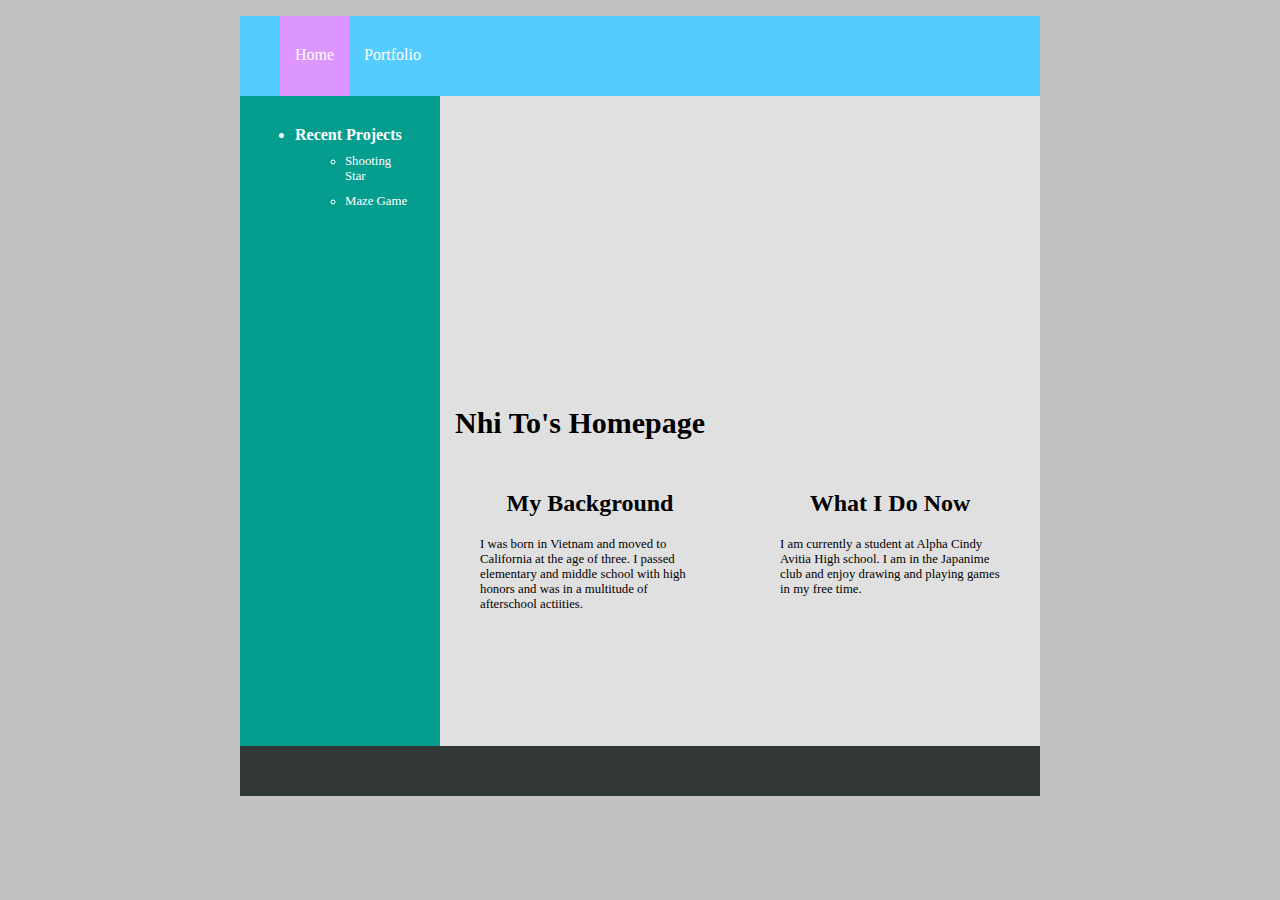
<file: index.html>
<!DOCTYPE html>
<html>
<head>
  <!-- TODO: Update Title -->
  <title>Nhi To's Web Page</title>
  
  <!-- Include the following stylesheet (controls sytle of navbar and footer) -->
  <link rel="stylesheet" type="text/css" href="./css/style.css">
  
  <!-- TODO: Change CSS colors and image so that it matches your desired theme -->
  <style>
    body {
      font-family: Verdana;
      background-color:#C2C2C2;
    }
    
    /* TODO: Make sure the height of your page is big enough */
    .main {
      clear: left;
      min-width: 600px;
      max-width: 800px;
      height:650px;
      margin:0 auto;
    }

    .main-page{
      display: block;
      float:right;
      background-color:#E0E0E0;
      height:100%;
      width:75%;
      box-sizing:border-box;
    }

    .sidebar {
      box-sizing:border-box;
      padding:10px;
      float:left;
      width:25%;
      height:100%;
      background-color: #059D8E;
    }

    .sidebar-nav{
      margin: 15px 0px;
      color:#FFFFFF;
    }

    .sidebar li {
      margin: 20px 5px 0px;
    }

    .sidebar ul ul li{
      margin: 10px 15px 0px;
      font-size:0.8em;
    }

    .sidebar ul ul li a{
      text-decoration: none;
      color: #FFFFFF;
    }

    .sidebar ul ul li a:hover{
      color: #F26101;
    }

    .image-container {
      height:300px;
      width:100%;
      position: relative;
      /* TODO: Update the following image */
      background-image: url("https://www.petsworld.in/blog/wp-content/uploads/2015/09/cute-baby-kittens.jpg");
      background-repeat: no-repeat;
      background-size: 100% 300px;
    }

    .main-title {
      margin: 10px 15px;
      font-size: 30px;
    }

    .left-panel{
      box-sizing: border-box;
      width: 50%;
      float:left;
      padding:20px;
    }

    .right-panel{
      box-sizing: border-box;
      width: 50%;
      float:left;
      padding:20px;
    }

    .sub-title {
      text-align: center;
    }

    .text-info {
      font-size: 0.8em;
      margin: 20px;
    }

  </style>
</head>
<body>
    <div class="navbar">
        <ul class="navigation">
            <!-- TODO: Ensure that your Navbar is correct -->
            <li class="active"><a href="">Home</a></li>
            <li><a href="./portfolio.html">Portfolio</a></li>
        </ul>
    </div>

    <div class="main">
        <div class="sidebar">
            <ul class="sidebar-nav">
                <!-- TODO: Update the recent projects -->
                <li><strong>Recent Projects</strong></li>
                <ul>
                    <li><a href="./portfolio.html">Shooting Star</a></li>
                    <li><a href="./portfolio.html">Maze Game</a></li>
                </ul>
            </ul>
        </div>
        <div class="main-page">
            <div class="image-container"></div>
            
            <!-- TODO: Update the page title -->
            <h1 class="main-title">Nhi To's Homepage</h1>
            <!-- TODO: Update the left-panel and right-panel with info from your 90s website -->
            <div class="left-panel">
                <h2 class="sub-title">My Background</h2>
                  <p class="text-info"> I was born in Vietnam and moved to California at the age of three. I passed elementary and middle school with high honors and was in a multitude of afterschool actiities. 
            </div>
            <div class="right-panel">
                <h2 class="sub-title">What I Do Now</h2>
                <p class="text-info">I am currently a student at Alpha Cindy Avitia High school. I am in the Japanime club and enjoy drawing and playing games in my free time. 
            </div>

            </div>
        <!-- TODO: Add anything you want to the footer -->
        <div class="footer">
        </div>
    </div>
    
    

</body>
</html>
</file>
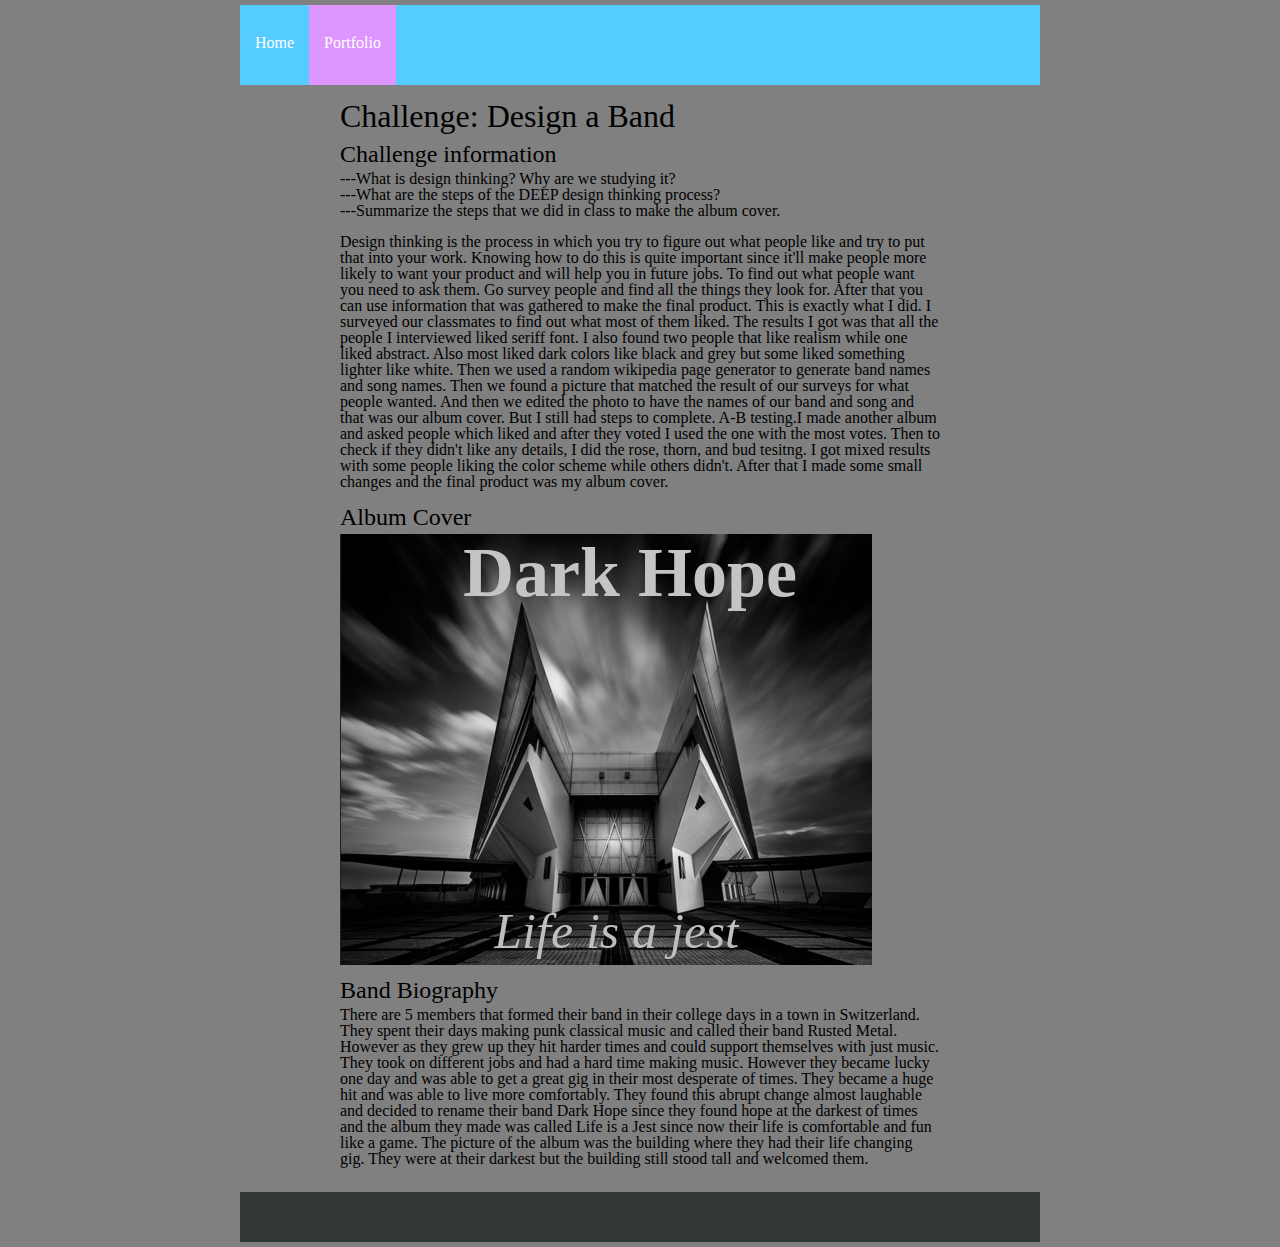
<file: design_a_band.html>
<!DOCTYPE html>
<html>
<head>
  <!-- TODO: Update your portfolio page title -->
  <title>Nhi To - Design A Band</title>
  
  <!-- Linked Stylesheet (Controls Navbar and Footer) -->
  <link rel="stylesheet" type="text/css" href="./css/style.css">
  <style>
  /*Reset CSS below -- this gets rid of a lot of cross-browser bugs*/
  /************  DO NOT TOUCH ANY OF THE CSS BELOW ***************/

    html, body, div, span, applet, object, iframe,
    h1, h2, h3, h4, h5, h6, p, blockquote, pre,
    a, abbr, acronym, address, big, cite, code,
    del, dfn, em, img, ins, kbd, q, s, samp,
    small, strike, strong, sub, sup, tt, var,
    b, u, i, center,
    dl, dt, dd, ol, ul, li,
    fieldset, form, label, legend,
    table, caption, tbody, tfoot, thead, tr, th, td,
    article, aside, canvas, details, embed,
    figure, figcaption, footer, header, hgroup,
    menu, nav, output, ruby, section, summary,
    time, mark, audio, video {
      margin: 0;
      padding: 0;
      border: 0;
      font-size: 100%;
      font: inherit;
      vertical-align: baseline;
    }
    /* HTML5 display-role reset for older browsers */
    article, aside, details, figcaption, figure,
    footer, header, hgroup, menu, nav, section {
      display: block;
    }
    body {
      line-height: 1;
    }
    ol, ul {
      list-style: none;
    }
    blockquote, q {
      quotes: none;
    }
    blockquote:before, blockquote:after,
    q:before, q:after {
      content: '';
      content: none;
    }
    table {
      border-collapse: collapse;
      border-spacing: 0;
    }

  /**************  END OF RESET CSS   **************/
  </style>
  
  <!-- TODO: Change the CSS colors below so that it fits your website theme -->
  <style type="text/css" media="screen">
    body {
      background-color: grey;
      padding:5px;
      color:white;
      font-family: Verdana;
    }

    .main {
      display:block;
      clear: left;
      min-width: 600px;
      max-width: 600px;
      height:100%;
      margin:0 auto;
      background: grey;
      color: black;
      padding: 10px;
    }
    
    h1 {
      font-size: 2em;
      margin-bottom: 5px;
      margin-top: 5px;
    }
    
    h2 {
      font-size: 1.5em;
      margin-bottom: 5px;
      margin-top: 10px;
    }
    
    p {
      margin-bottom: 15px;
    }

  </style>
</head>
<body>
    <div class="navbar">
        <ul class="navigation">
            <!-- TODO: Ensure that your Navbar is correct -->
            <li><a href="./index.html">Home</a></li>
            <li class="active"><a href="">Portfolio</a></li>
        </ul>
    </div>

  <div class="main">
    <!-- TODO: Create your page here -->
    <h1>Challenge: Design a Band </h1>
    
    <h2> Challenge information</h2>
    
    <p>---What is design thinking? Why are we studying it?<br>
     ---What are the steps of the DEEP design thinking process?<br>
    ---Summarize the steps that we did in 
    class to make the album cover.<br>
    </p>
    
    <p>Design thinking is the process in which you try to figure 
    out what people like and try to put that into your work. 
    Knowing how to do this is quite important since it'll make 
    people more likely to want your product and will help you in 
    future jobs. To find out what people want you need to ask them.
    Go survey people and find all the things they look for. After
    that you can use information that was gathered to make the 
    final product. This is exactly what I did. I surveyed
    our classmates to find out what most of them liked. The 
    results I got was that all the people I interviewed liked
     seriff font. I also found two people that like realism while
    one liked abstract. Also most liked dark colors like black and
    grey but some liked something lighter like white. Then we used a random wikipedia
    page generator to generate band names and song names. Then we
    found a picture that matched the result of our surveys for
    what people wanted. And then we edited the photo to have the 
    names of our band and song and that was our album cover. But
    I still had steps to complete. A-B testing.I made another 
    album and asked people which liked and after they voted I used
    the one with the most votes. Then to check if they didn't like 
    any details, I did the rose, thorn, and bud tesitng. I got mixed
    results with some people liking the color scheme while others 
    didn't. After that I made some small changes and the final product 
    was my album cover.
    </p>
    
    <h2>Album Cover</h2>
  
  <img src="./img/portfolio/design_a_band/albumcover.png">
  <h2> Band Biography</h2>
  <p>There are 5 members that formed their band in their college 
  days in a town in Switzerland. They spent their days making punk 
  classical music and called their band Rusted Metal. However as
  they grew up they hit harder times and could support themselves
  with just music. They took on different jobs and had a hard time
  making music. However they became lucky one day and was able to
  get a great gig in their most desperate of times. They became a
  huge hit and was able to live more comfortably. They found this
  abrupt change almost laughable and decided to rename their band 
  Dark Hope since they found hope at the darkest of times and the 
  album they made was called Life is a Jest since now their life
  is comfortable and fun like a game. The picture of the album was
  the building where they had their life changing gig. They were
  at their darkest but the building still stood tall and welcomed 
  them.
</p>
</div>

  <div class="footer">
  </div>


</body>
</html>
</file>
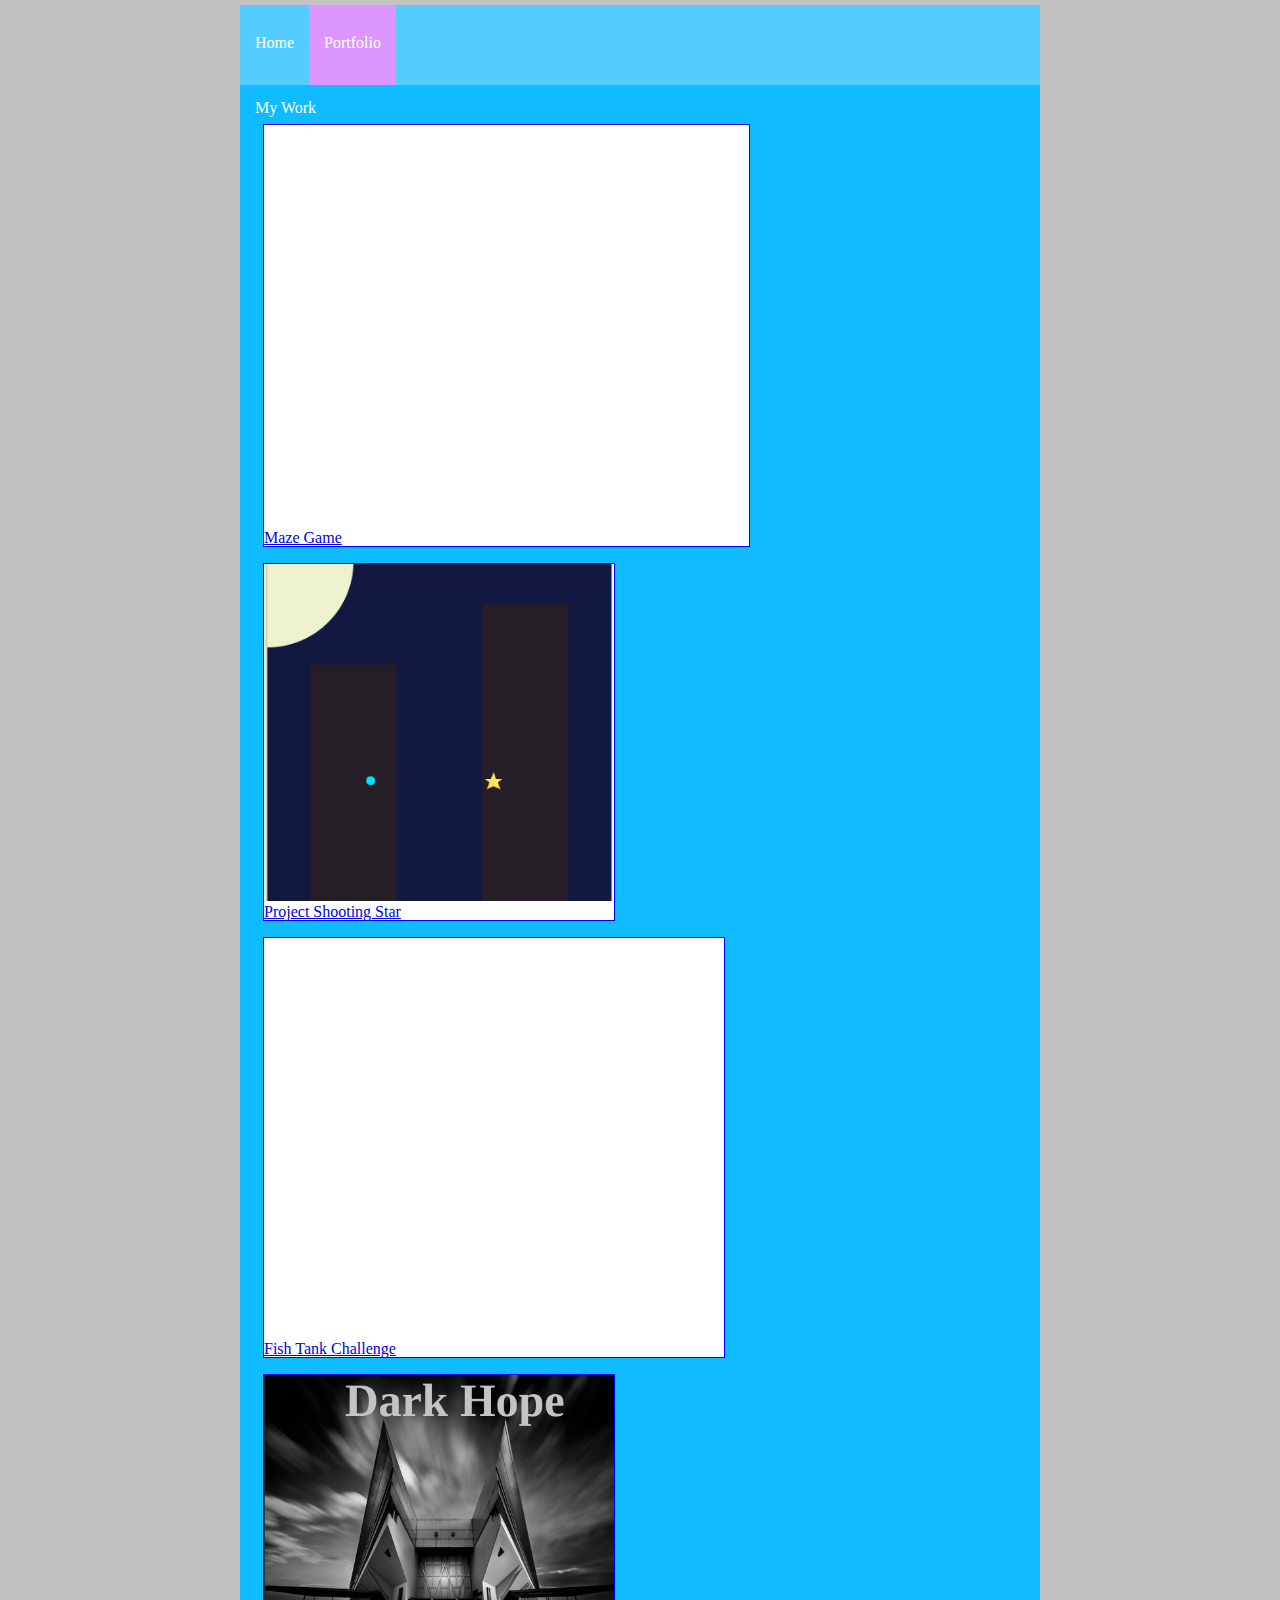
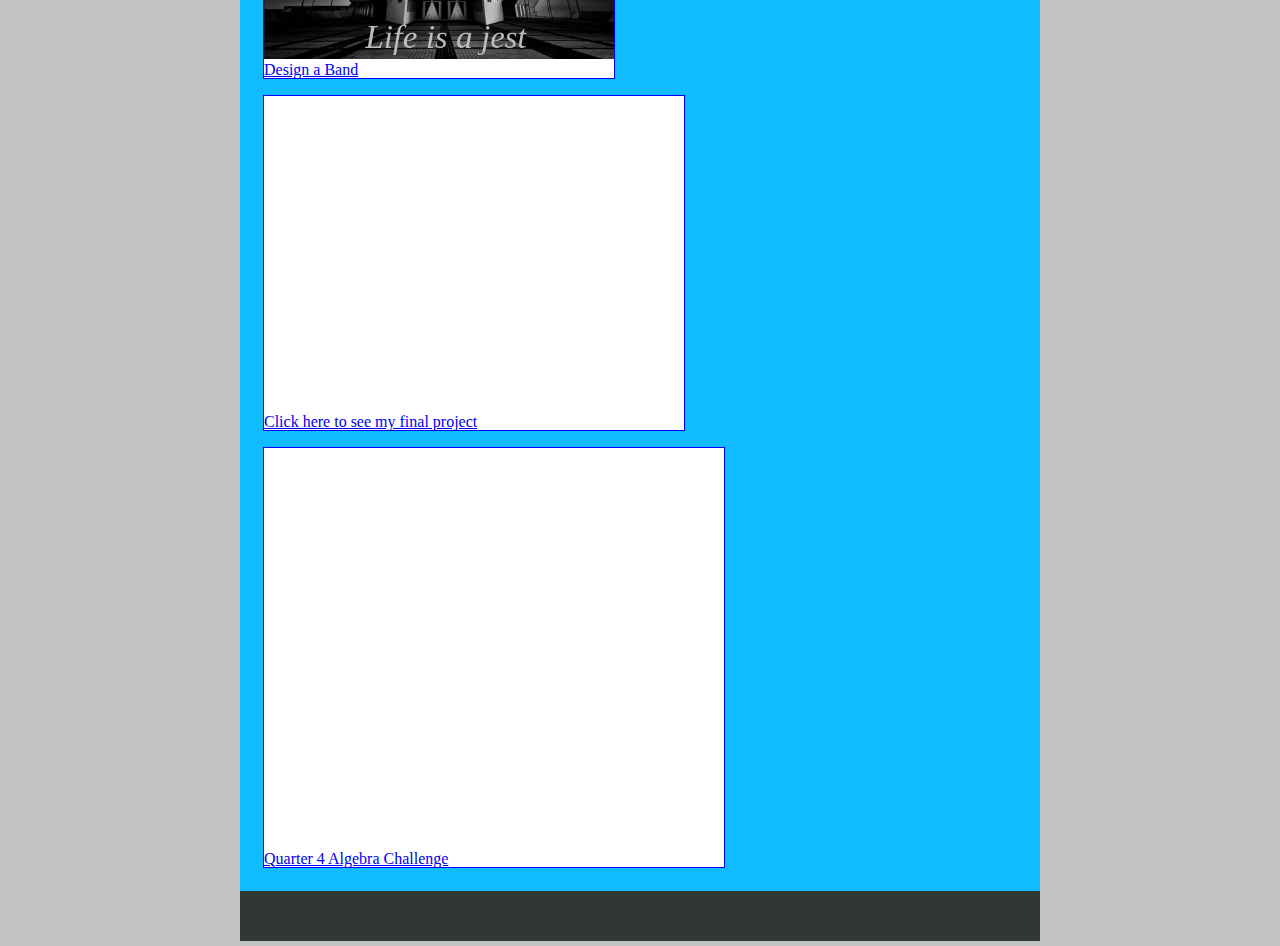
<file: portfolio.html>
<!DOCTYPE html>
<html>
<head>
  <!-- TODO: Update your portfolio page title -->
  <title>Nhi To - Portfolio</title>
  
  <!-- Linked Stylesheet (Controls Navbar and Footer) -->
  <link rel="stylesheet" type="text/css" href="./css/style.css">
  <style>
  /*Reset CSS below -- this gets rid of a lot of cross-browser bugs*/
  /************  DO NOT TOUCH ANY OF THE CSS BELOW ***************/

    html, body, div, span, applet, object, iframe,
    h1, h2, h3, h4, h5, h6, p, blockquote, pre,
    a, abbr, acronym, address, big, cite, code,
    del, dfn, em, img, ins, kbd, q, s, samp,
    small, strike, strong, sub, sup, tt, var,
    b, u, i, center,
    dl, dt, dd, ol, ul, li,
    fieldset, form, label, legend,
    table, caption, tbody, tfoot, thead, tr, th, td,
    article, aside, canvas, details, embed,
    figure, figcaption, footer, header, hgroup,
    menu, nav, output, ruby, section, summary,
    time, mark, audio, video {
      margin: 0;
      padding: 0;
      border: 0;
      font-size: 100%;
      font: inherit;
      vertical-align: baseline;
    }
    /* HTML5 display-role reset for older browsers */
    article, aside, details, figcaption, figure,
    footer, header, hgroup, menu, nav, section {
      display: block;
    }
    body {
      line-height: 1;
    }
    ol, ul {
      list-style: none;
    }
    blockquote, q {
      quotes: none;
    }
    blockquote:before, blockquote:after,
    q:before, q:after {
      content: '';
      content: none;
    }
    table {
      border-collapse: collapse;
      border-spacing: 0;
    }

  /**************  END OF RESET CSS   **************/
  </style>
  
  <!-- TODO: Change the CSS colors below so that it fits your website theme -->
  <style type="text/css" media="screen">
    body {
      background-color: gray;
      padding:5px;
      color:white;
      font-family: Verdana;
    }

    .grid {
      background-color: white;
      border:1px solid blue;
      display: inline-block;
      margin:8px;
      color:black;
    }

    #carousel {
      background-color: #10bbff;
      padding:15px;
    }


    body {
      font-family: Verdana;
      background-color:#C2C2C2;
    }

    .main {
      display:block;
      clear: left;
      min-width: 600px;
      max-width: 800px;
      height:100%;
      margin:0 auto;
    }

    .main-page{
      float:right;
      background-color:#E0E0E0;
      height:100%;
      width:75%;
      box-sizing:border-box;
    }

    .sidebar {
      box-sizing:border-box;
      padding:10px;
      float:left;
      width:25%;
      height:100%;
      background-color: #059D8E;
    }
    
    .main-title {
      margin: 10px 15px;
      font-size: 30px;
    }

    .left-panel{
      box-sizing: border-box;
      width: 50%;
      float:left;
      padding:20px;
    }

    .right-panel{
      box-sizing: border-box;
      width: 50%;
      float:left;
      padding:20px;
    }

    .sub-title {
      text-align: center;
    }

    .text-info {
      font-size: 0.8em;
      margin: 20px;
    }


  </style>
</head>
<body>
    <div class="navbar">
        <ul class="navigation">
            <!-- TODO: Ensure that your Navbar is correct -->
            <li><a href="./index.html">Home</a></li>
            <li class="active"><a href="">Portfolio</a></li>
        </ul>
    </div>

  <div class="main">
    <div id="carousel">
      <h2>My Work</h2>
      <!-- The div below shows an Embedded Scratch Project -->
      <!-- TODO: Update for your Maze Game -->
      <div class="grid">
              <iframe allowtransparency="true" width="485" height="402" src="//scratch.mit.edu/projects/embed/86696396/?autostart=false" frameborder="0" allowfullscreen></iframe>
        <p><a href="https://scratch.mit.edu/projects/90479001/" target="_blank">Maze Game</a></p>
      </div>
      
      <!-- The div below is a screenshot of a document that you can click on to get to the document-->
      <!-- TODO: Update for your Project: Shooting Star -->
      <div class="grid">
        <a href="https://www.khanacademy.org/computer-programming/spin-off-of-project-shooting-star/6740325958025216" target="_blank"><img src="./img/portfolio/shooting_star.png" alt="Project Shooting Star" width="350"></a>
        <p><a href="https://www.khanacademy.org/computer-programming/spin-off-of-project-shooting-star/6740325958025216" target="_blank">Project Shooting Star</a></p>
      </div>
      
      <!-- The div below is an example of a linked Google Doc -->
      <!-- TODO: Update for your Algebra Challenge 2 (The fish tank one) -->
      <div class="grid">
        <iframe src="https://docs.google.com/document/d/10AcI6FyYQeqhi9_2iu8y9W7DO6UKQsANyMF8SzgE9Es/pub?embedded=true" height=400 width=460></iframe>
        <p><a href="https://docs.google.com/document/d/10AcI6FyYQeqhi9_2iu8y9W7DO6UKQsANyMF8SzgE9Es/pub" target="_blank">Fish Tank Challenge</a></p>
      </div>
      
     <div class="grid">
        <a href="./design_a_band.html" target="_blank"><img src="./img/portfolio/design_a_band/albumcover.png" alt="Design a Band Challenge" width="350"></a>
        <p><a href="./design_a_band.html" target="_blank">Design a Band</a></p>
      </div>
      
      <div class="grid">
        <!-- Place your youtube video embed code in the line below this comment -->
       <iframe width="420" height="315" src="https://www.youtube.com/embed/_ulCmddCesQ" frameborder="0" allowfullscreen></iframe>
        <!-- Update the line below so that when you click on it it takes you to your project -->
        <p><a href="https://scratch.mit.edu/projects/111312677/#editor" target="_blank">Click here to see my final project</a></p>
      </div>
      
       <div class="grid">
        <iframe src="https://docs.google.com/document/d/17e60Gtxr28lLYw8V1jo0FUVAyWImDe-otJyqYllE6OQ/pub?embedded=true" height=400 width=460></iframe>
        <p><a href="https://docs.google.com/document/d/17e60Gtxr28lLYw8V1jo0FUVAyWImDe-otJyqYllE6OQ/pub" target="_blank">Quarter 4 Algebra Challenge</a></p>
      </div>
      
      
    </div>
  </div>
  
  <div class="footer">
  </div>


</body>
</html>
</file>
<file: css/style.css>
/* NAVBAR CSS BEGIN */
    .nav li {
      line-height: 40px;
      padding:20px;
      list-style: none;
      display: inline-block;
      background-color: white;
    }

    /* Select all child links in a nav element */
    .nav a {
      text-decoration: none;
    }

    .navbar-outside {
      display:block;
      background-color: #313732;
      height:80px;
    }

    .navbar {
      display:block;
      background-color: #55ccff;
      height:80px;
      margin:0 auto;
      min-width:600px;
      max-width:800px;
    }

    .navigation li {
      padding: 30px 15px;
      list-style: none;
      text-decoration: none;
      float:left;
      height: 20px;
    }

    .navigation li a {
      text-decoration: none;
      color:#FFFFFF;
    }

    .navigation li:hover {
      background-color: #77aaff;
    }
    
    .active {
        background-color: #dd96ff;
        color: white;
    }
    /* END NAVBAR CSS */
    
    /* FOOTER */
    .footer{
      min-width:600px;
      max-width:800px;
      margin:0 auto;
      background-color: #313732;
      height:50px;
      clear:both;
    }
</file>
